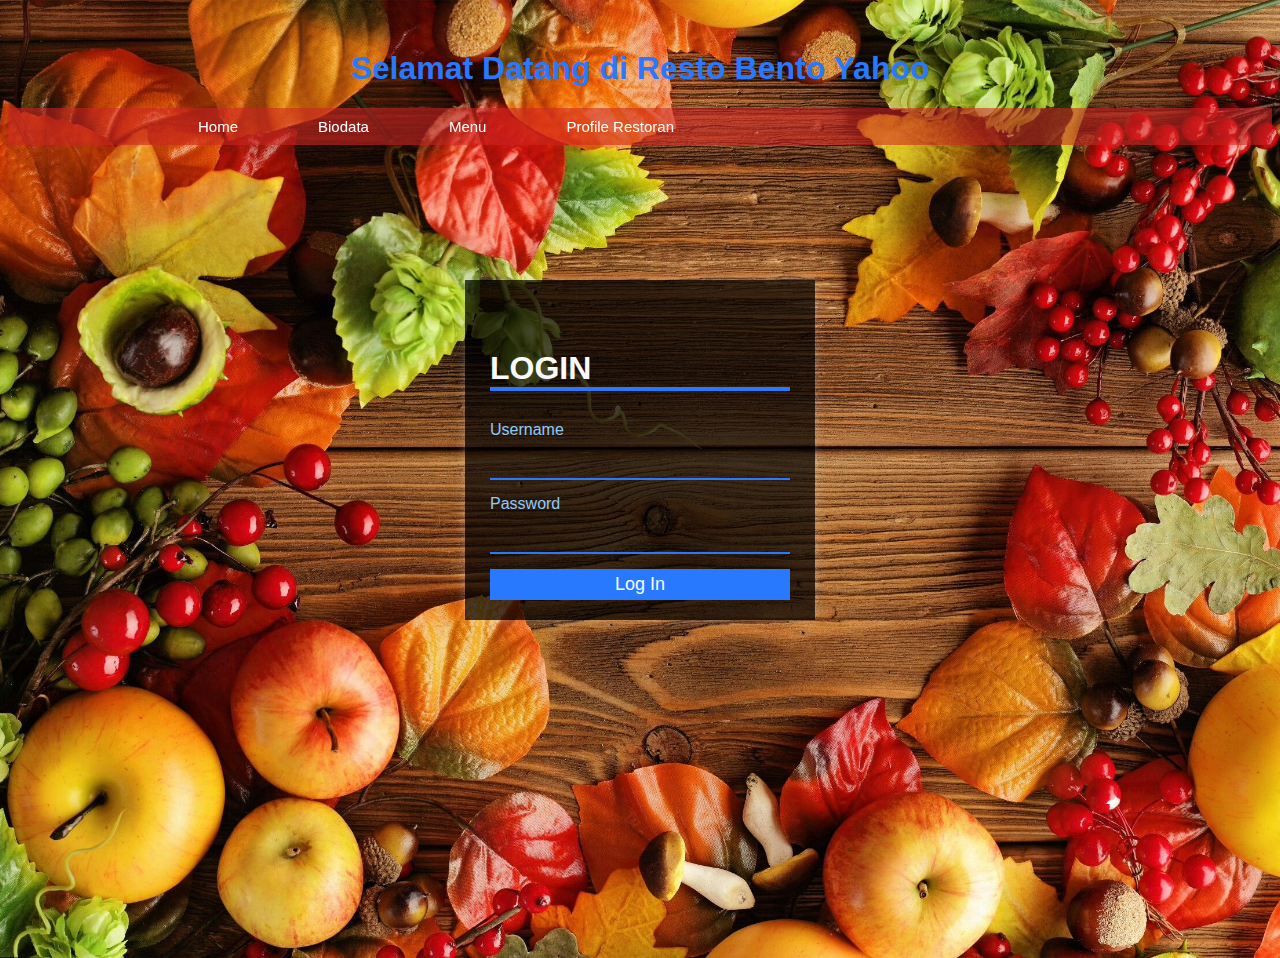
<file: index.html>
<!DOCTYPE html>
<html>
    <head>
        <title>Login Rumah Makan Resto Bento</title>

        <link rel="stylesheet" href="home.css">
    </head>

    <body>
        <h1>Selamat Datang di Resto Bento Yahoo</h1>
        <div class="container">
            <h1>Login</h1>
            <form action="menu.html">
                <label>Username</label><br>
                <input type="text"><br>
                <label>Password</label><br>
                <input type="password"><br>
                <button>Log In</button>
            </form>
        </div>
        <nav class="menu">
            <ul>
                <li>
                    <a href="home.html">Home</a>
                </li>

                <li>
                    <a href="bio.html">Biodata</a>
                    
                </li>
                    
                <li>
                    <a href="menu.html">Menu</a>
                </li>
                <li>
                    <a href="profileRestoran.html">Profile Restoran</a>
                </li>
            </ul>
        </nav>
    </body>
</html>
</file>
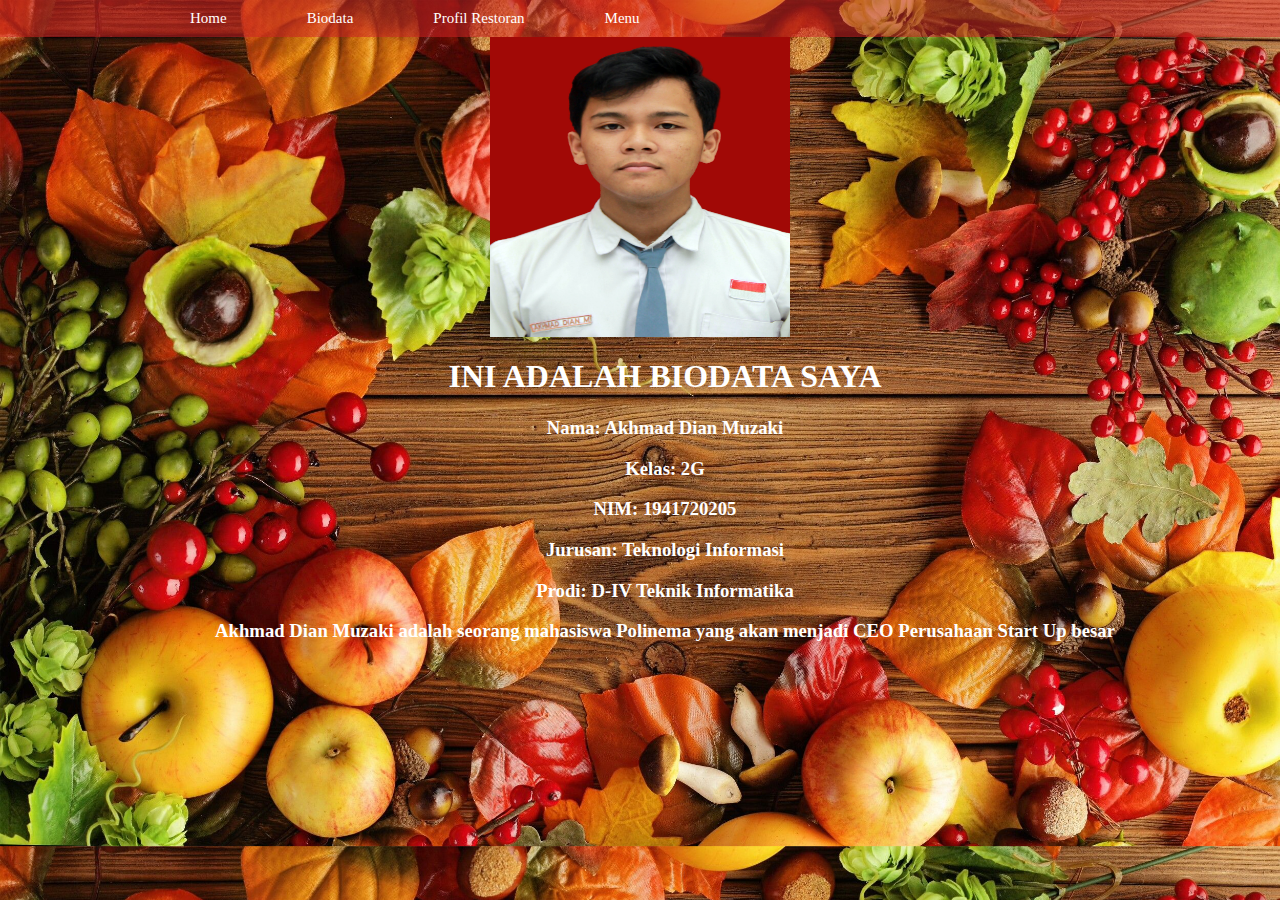
<file: bio.html>
<html>
    <head>
        <title> Biodata</title>
    </head>
    <link rel="stylesheet" href="bio.css">
    <body>
        <div class="navigation">
            <ul >
                <li><a href="home.html">Home</a></li>
                <li><a href="#">Biodata </a></li>
                <li><a href="profil.html">Profil Restoran</a></li>
                <li><a href="menu.html">Menu</a></li>
                <!-- <li style="padding-left: 500px;"><a href="login.html" style="pa">Login</a></li> -->
                
            </ul>
        </div>
       
        <center><img src="img/bio.jpg" alt="logo", style="width: 300px;", height="300px"><center/>

        

       <h1 style="padding-left: 50px;">INI ADALAH BIODATA SAYA</h1>

       <h3 style="padding-left: 50px;">Nama: Akhmad Dian Muzaki</h3>
       <h3 style="padding-left: 50px;">Kelas: 2G</h3>
       <h3 style="padding-left: 50px;">NIM: 1941720205</h3>
       <h3 style="padding-left: 50px;">Jurusan: Teknologi Informasi</h3>
       <h3 style="padding-left: 50px;">Prodi: D-IV Teknik Informatika</h3>
       <h3 style="padding-left: 50px;">Akhmad Dian Muzaki adalah seorang mahasiswa Polinema yang akan menjadi CEO Perusahaan Start Up besar</h3>
    </body>
</html>
</file>
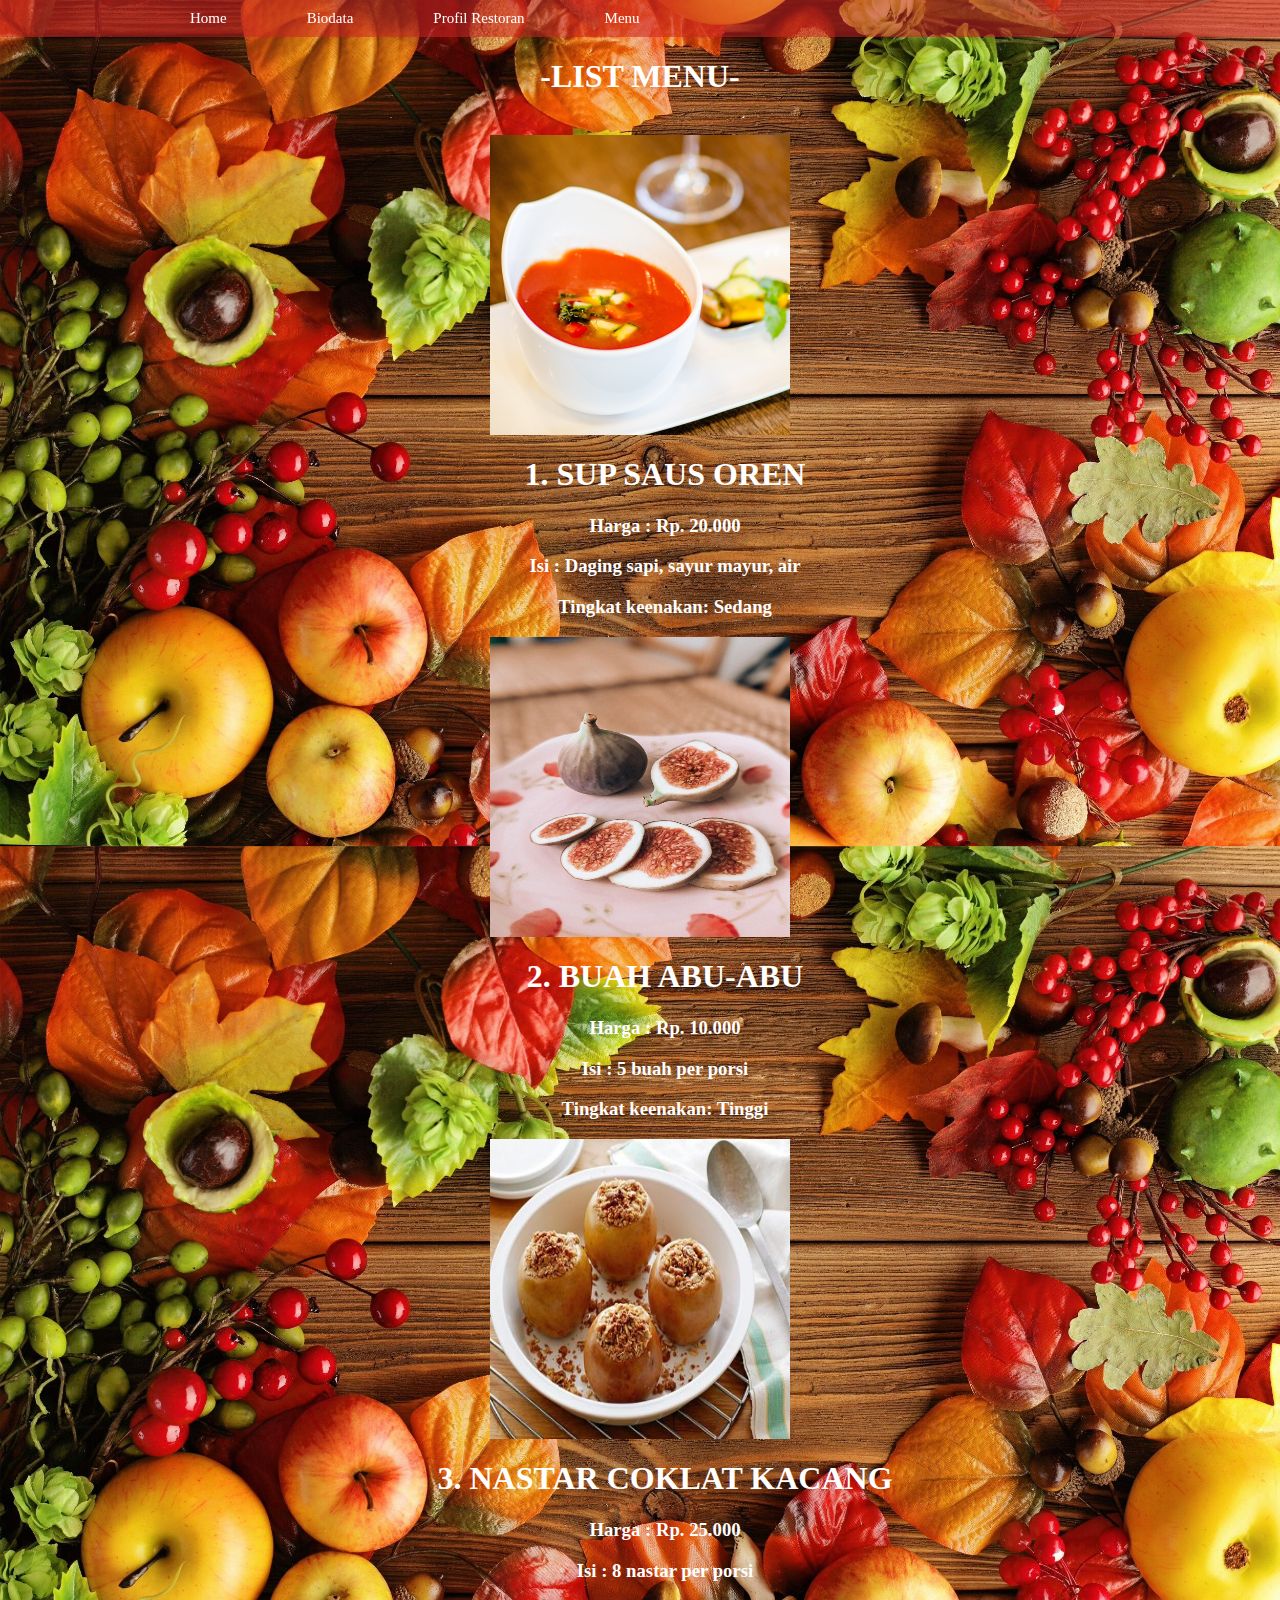
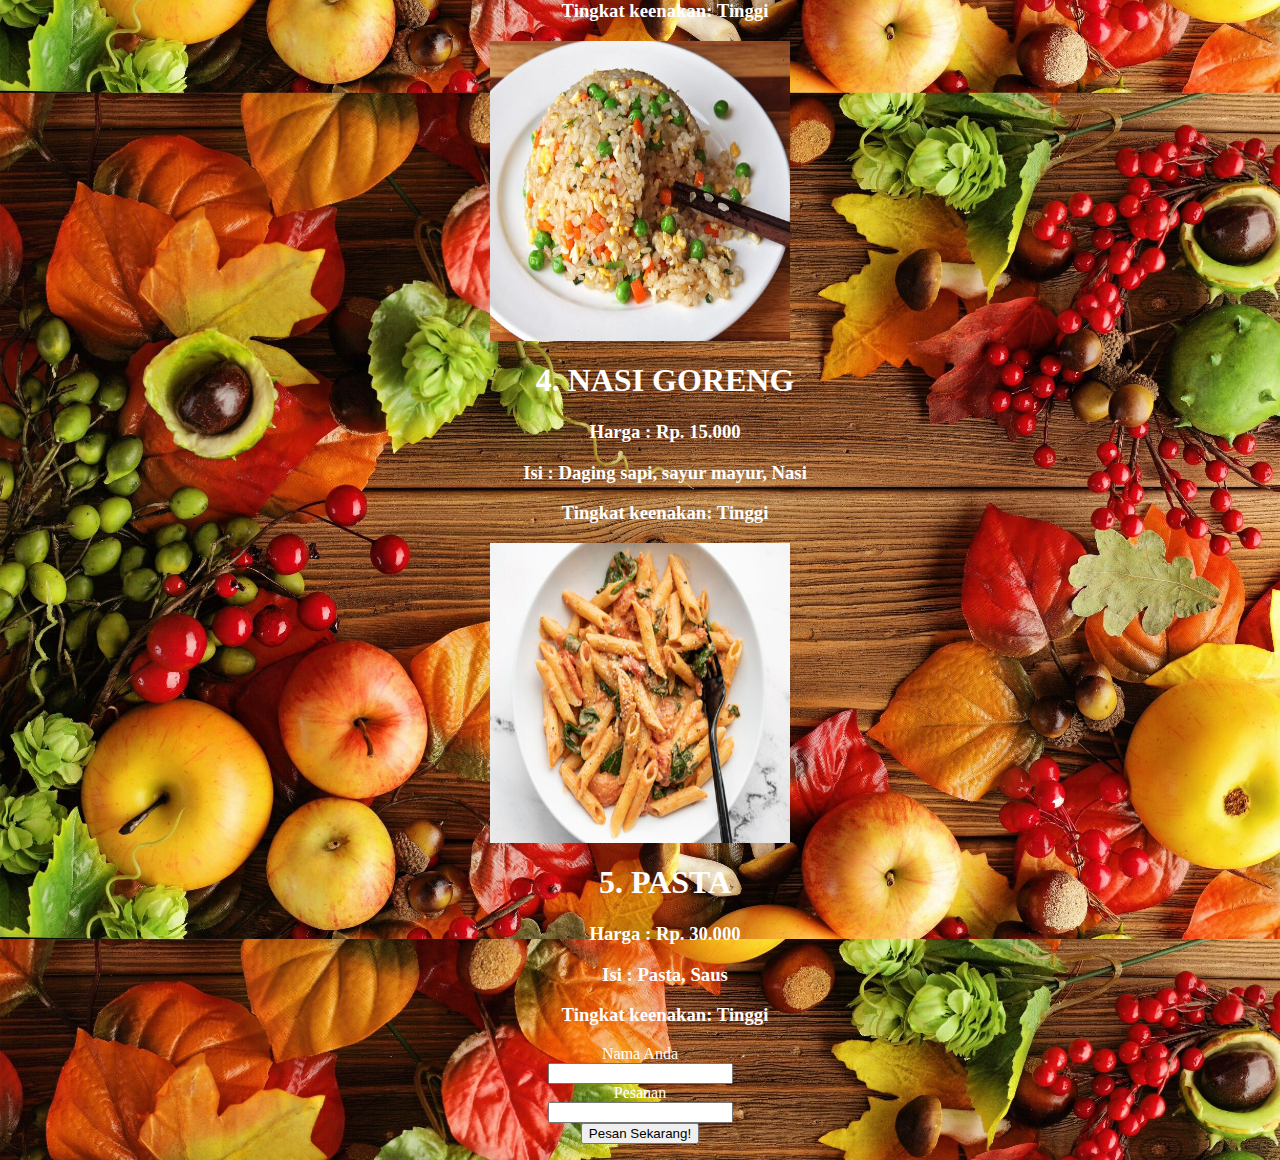
<file: menu.html>
<html>
    <head>
        <title> Menu</title>
        <script type="text/javascript" src="jquery-3.5.1.js"></script>
        <script>
            $(document).ready(function(){
                $("#buttonl").click(function(){
                    alert("Terima Kasih Telah Memesan! Please Wait!");
                });
            })
        </script>
    </head>
    <link rel="stylesheet" href="bio.css">
    <body>
        <div class="navigation">
            <ul >
                <li><a href="home.html">Home</a></li>
                <li><a href="#">Biodata </a></li>
                <li><a href="profil.html">Profil Restoran</a></li>
                <li><a href="menu.html">Menu</a></li>
                <!-- <li style="padding-left: 500px;"><a href="login.html" style="pa">Login</a></li> -->
                
            </ul>
        </div>
       <center><h1>-LIST MENU-</h1></center>
        <br>


        <center><img src="img/makanan1.jpg" alt="logo", style="width: 300px;", height="300px"><center/>
       <h1 style="padding-left: 50px;">1. SUP SAUS OREN</h1>
       <h3 style="padding-left: 50px;">Harga           : Rp. 20.000</h3>
       <h3 style="padding-left: 50px;">Isi             : Daging sapi, sayur mayur, air</h3>
       <h3 style="padding-left: 50px;">Tingkat keenakan: Sedang</h3>

       <center><img src="img/makanan2.jpg" alt="logo", style="width: 300px;", height="300px"><center/>
        <h1 style="padding-left: 50px;">2. BUAH ABU-ABU</h1>
        <h3 style="padding-left: 50px;">Harga           : Rp. 10.000</h3>
        <h3 style="padding-left: 50px;">Isi             : 5 buah per porsi</h3>
        <h3 style="padding-left: 50px;">Tingkat keenakan: Tinggi</h3>

        <center><img src="img/makanan3.jpeg" alt="logo", style="width: 300px;", height="300px"><center/>
        <h1 style="padding-left: 50px;">3. NASTAR COKLAT KACANG</h1>
        <h3 style="padding-left: 50px;">Harga           : Rp. 25.000</h3>
        <h3 style="padding-left: 50px;">Isi             : 8 nastar per porsi</h3>
        <h3 style="padding-left: 50px;">Tingkat keenakan: Tinggi</h3>

        <center><img src="img/makanan4.jpg" alt="logo", style="width: 300px;", height="300px"><center/>
       <h1 style="padding-left: 50px;">4. NASI GORENG</h1>
       <h3 style="padding-left: 50px;">Harga           : Rp. 15.000</h3>
       <h3 style="padding-left: 50px;">Isi             : Daging sapi, sayur mayur, Nasi</h3>
       <h3 style="padding-left: 50px;">Tingkat keenakan: Tinggi</h3>

       <center><img src="img/makanan5.jpg" alt="logo", style="width: 300px;", height="300px"><center/>
       <h1 style="padding-left: 50px;">5. PASTA </h1>
       <h3 style="padding-left: 50px;">Harga           : Rp. 30.000</h3>
       <h3 style="padding-left: 50px;">Isi             : Pasta, Saus</h3>
       <h3 style="padding-left: 50px;">Tingkat keenakan: Tinggi</h3>

       <form action="menu.html">
        <label>Nama Anda</label><br>
        <input type="text"><br>
        <label>Pesanan</label><br>
        <input type="text"><br>
        <input type="button" id="buttonl" value="Pesan Sekarang!"/>
    </form>
    </body>
</html>
</file>
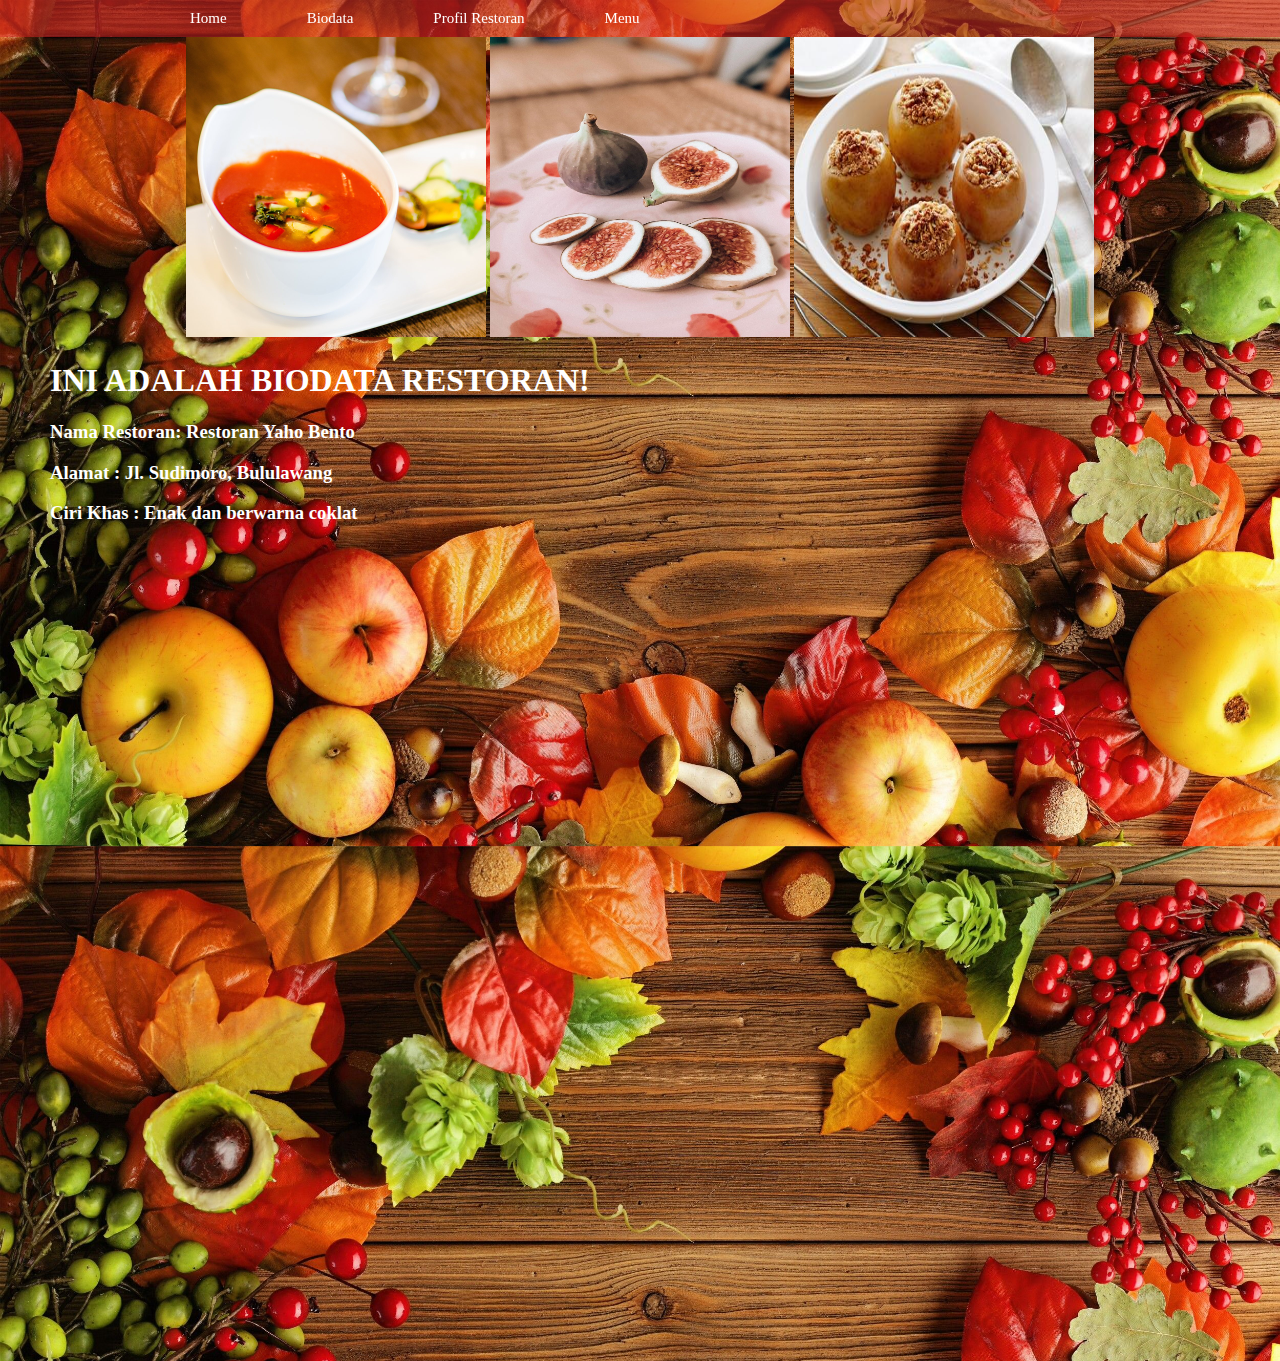
<file: profil.html>
<html>
    <head>
        <meta name="viewport" content="initial-scale=1.0, user-scalable=no">
	<meta charset="utf-8">
        <title> Profil Restoran</title>
    </head>
    <link rel="stylesheet" href="profil.css">
    <body>
        <div class="navigation">
            <ul >
                <li><a href="home.html">Home</a></li>
                <li><a href="#">Biodata </a></li>
                <li><a href="profil.html">Profil Restoran</a></li>
                <li><a href="menu.html">Menu</a></li>
                <!-- <li style="padding-left: 500px;"><a href="login.html" style="pa">Login</a></li> -->
                
            </ul>
        </div>
       
        <center><div class="profil"> 
            <right><img src="img/makanan1.jpg" alt="logo", style="width: 300px;", height="300px"style="padding-left: 50px;"></right>
            <right><img src="img/makanan2.jpg" alt="logo", style="width: 300px;", height="300px"style="padding-left: 50px;"></right>
            <right><img src="img/makanan3.jpeg" alt="logo", style="width: 300px;", height="300px"style="padding-left: 50px;"></right>
        </div></center>
        

       <h1 style="padding-left: 50px;">INI ADALAH BIODATA RESTORAN!</h1>

       <h3 style="padding-left: 50px;">Nama Restoran: Restoran Yaho Bento</h3>
       <h3 style="padding-left: 50px;">Alamat       : Jl. Sudimoro, Bululawang</h3>
       <h3 style="padding-left: 50px;">Ciri Khas    : Enak dan berwarna coklat</h3>
       <br>
       <center><iframe src="https://www.google.com/maps/embed?pb=!1m18!1m12!1m3!1d15799.227346608415!2d112.67611070314939!3d-8.12114018247044!2m3!1f0!2f0!3f0!3m2!1i1024!2i768!4f13.1!3m3!1m2!1s0x2dd620fe01a4c143%3A0x42790c9588e35a8!2sJl.%20Raya%20Sudimoro%20No.63%2C%20Sudimoro%20Krajan%2C%20Sudimoro%2C%20Kec.%20Bululawang%2C%20Malang%2C%20Jawa%20Timur%2065171!5e0!3m2!1sid!2sid!4v1604547681383!5m2!1sid!2sid"
        width="400" height="300" frameborder="0" style="border:0;" allowfullscreen="" aria-hidden="false" tabindex="0"></iframe>
       <div id="map" style="width: 100%;height: 500px;"></div></center>
    </body>
    
</html>
</file>
<file: home.css>
*{
    margin: 30;
    padding: 20;
    outline: 15;
    font-family: 'Open Sans', sans-serif;
}
nav li{
    display: inline;
    text-align: center;
}
h1{
    color:#2979ff;
    margin-top: 50px;
    text-align: center;
}
body{
    height: 100vh;
    background-image: url(img/fallfood.jpg);
    background-size: cover;
    background-position: center;
    background-repeat: no-repeat;
    
}
.container{
    position: absolute;
    left: 50%;
    top: 50%;
    transform: translate(-50%,-50%);
    padding: 20px 25px;
    width: 300px;

    background-color: rgba(0,0,0,.7);
    box-shadow: 0 0 10px rgba(255,255,255,.3);}
.container h1{
        text-align: left;
        color: #fafafa;
        margin-bottom: 30px;
        text-transform: uppercase;
        border-bottom: 4px solid #2979ff;
    }
.container label{
        text-align: left;
        color: #90caf9;
}
.container form input{
    width: calc(100% - 20px);
    padding: 8px 10px;
    margin-bottom: 15px;
    border: none;
    background-color: transparent;
    border-bottom: 2px solid #2979ff;
    color: #fff;
    font-size: 20px;
}
.container form button{
    width: 100%;
    padding: 5px 0;
    border: none;
    background-color:#2979ff;
    font-size: 18px;
    color: #fafafa;
}


.menu {
	position: sticky;
	top: 0;
	background-color: rgba(207, 35, 35, 0.562);
}

.menu ul {
	list-style-type: none;
	margin: 0 40px 0 150px;
	padding: 0;
	overflow: hidden;
}

.menu li {
	font-size: 15px;
	float: left;
}
/*Button color*/
.menu li a {
	display: block;
	color: white;
	padding: 10px 40px;
	background-color:none;
	text-decoration: none;
}

.menu li a:hover {
	color: blue;
	border-bottom: 3px solid #DFDFDF;
	background-color: #DFDFDF;
}
</file>
<file: bio.css>
body{
    background-color:aqua;
    background-size: 100%;
}
body {
	color: white;
	font-family: Segoe ul;
	margin: 0px;
	padding: 0px;
	background-image: url(img/fallfood.jpg);
  
   
}

.navigation {
	position: sticky;
	top: 0;
	background-color: rgba(207, 35, 35, 0.562);
}

.navigation ul {
	list-style-type: none;
	margin: 0 40px 0 150px;
	padding: 0;
	overflow: hidden;
}

.navigation li {
	font-size: 15px;
	float: left;
}
/*Button color*/
.navigation li a {
	display: block;
	color: white;
	padding: 10px 40px;
	background-color:none;
	text-decoration: none;
}

.navigation li a:hover {
	color: blue;
	border-bottom: 3px solid #DFDFDF;
	background-color: #DFDFDF;
}

.profil{
    width: 300px;
    height: 300px;
    margin-left:500px;
    padding-left: 50px;
    padding-top: 50px;
}
</file>
<file: profil.css>
body{
    background-color:aqua;
    background-size: 100%;
}
body {
	color: white;
	font-family: Segoe ul;
	margin: 0px;
	padding: 0px;
	background-image: url(img/fallfood.jpg);
  
   
}

.navigation {
	position: sticky;
	top: 0;
	background-color: rgba(207, 35, 35, 0.562);
}

.navigation ul {
	list-style-type: none;
	margin: 0 40px 0 150px;
	padding: 0;
	overflow: hidden;
}

.navigation li {
	font-size: 15px;
	float: left;
}
/*Button color*/
.navigation li a {
	display: block;
	color: white;
	padding: 10px 40px;
	background-color:none;
	text-decoration: none;
}

.navigation li a:hover {
	color: blue;
	border-bottom: 3px solid #DFDFDF;
	background-color: #DFDFDF;
}
</file>
